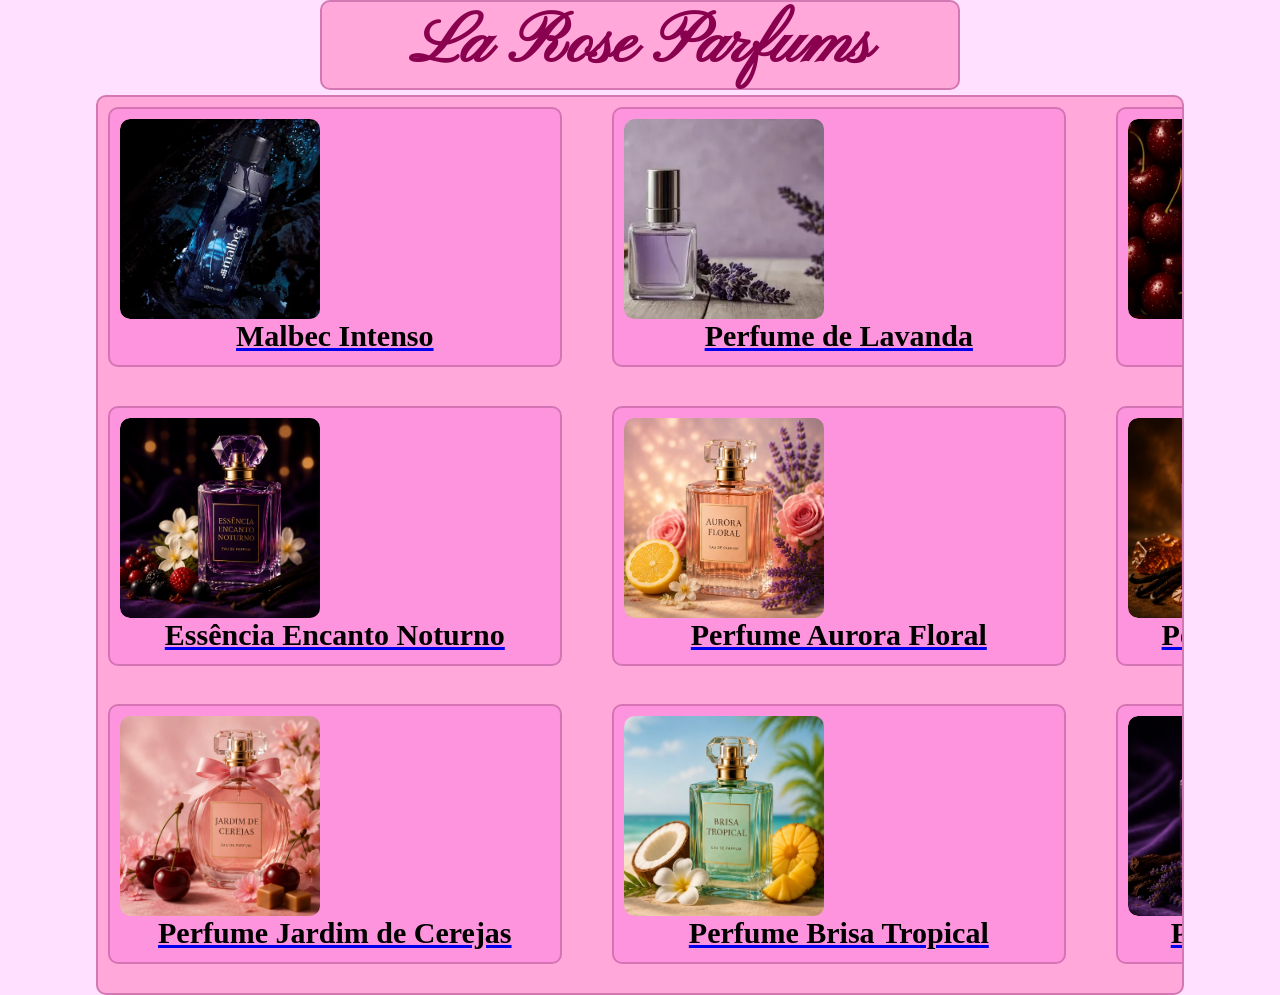
<file: index.HTML>
<!DOCTYPE html>
<html lang="en">
<head>
    <meta charset="UTF-8">
    <meta name="viewport" content="width=device-width, initial-scale=1.0">

    <title>🌸 Perfumaria</title>

    <link rel="stylesheet" href="style.css">

    <link rel="preconnect" href="https://fonts.googleapis.com">
    <link rel="preconnect" href="https://fonts.gstatic.com" crossorigin>
    <link href="https://fonts.googleapis.com/css2?family=Pinyon+Script&display=swap" rel="stylesheet">


    
</head>
<body class="index" >
    <div class = "header">
        <h1>La Rose Parfums</h1>
    </div>
   
    <div class="container" id ="container">
        <div class="product" >
            
            <div class="img-container">
                <img src="img/perfume1.webp" alt="" width="200" height="200">

                <div class="descricao">
                <p>O perfume Malbec Club Intenso é o mais marcante e possui uma fragrância amadeirada.</p>
                </div>
            </div>

            <a href="template.html?id=product1">
                <h1>Malbec Intenso</h1>
            </a>
                
        </div>

        <div class="product">
            
                <div class="img-container">
                    <img src="img/perfume2.webp" alt="" width="200" height="200">

                    <div class="descricao">
                    <p>Perfume suave com fragrância de lavanda.</p>
                    </div>
                </div>

                <a href="template.html?id=product2">
                    <h1>Perfume de Lavanda</h1>
                </a>
        </div>

        <div class="product">

            <div class="img-container">
                <img src="img/perfume3.webp" alt="" width="200" height="200">

                <div class="descricao">
                    <p>Perfume com uma fragrância marcante de cereja.</p>
                </div>
            </div>

                <a href="template.html?id=product3">
                <h1>Perfume de Cereja</h1>
                </a>
        
        </div>

        <div class="product">

            <div class="img-container">
                <img src="img/perfume4.webp" alt="" width="200" height="200">

                <div class="descricao">
                    <p>Uma fragrância marcante com notas de baunilha, frutas vermelhas e um toque suave de jasmim.</p>
                </div>
            </div>

                <a href="template.html?id=product4">
                <h1>Essência Encanto Noturno</h1>
                </a>
        
        </div>

        <div class="product">

            <div class="img-container">
                <img src="img/perfume5.webp" alt="" width="200" height="200">

                <div class="descricao">
                    <p>Fragrância delicada e refrescante com leves notas de rosas, lavanda e um toque cítrico.</p>
                </div>
            </div>

                <a href="template.html?id=product5">
                <h1>Perfume Aurora Floral</h1>
                </a>
        
        </div>

        <div class="product">

            <div class="img-container">
                <img src="img/perfume6.webp" alt="" width="200" height="200">

                <div class="descricao">
                    <p>Uma combinação envolvente de âmbar, madeira e baunilha para uma fragrância elegante e intensa.</p>
                </div>
            </div>

                <a href="template.html?id=product6">
                <h1>Perfume Mistério de Âmbar</h1>
                </a>
        
        </div>

        <div class="product">

            <div class="img-container">
                <img src="img/perfume7.webp" alt="" >

                <div class="descricao">
                    <p>Aroma doce e frutado de cerejas maduras combinado com notas suaves de flores e caramelo.</p>
                </div>
            </div>

            <a href="template.html?id=product7">
                <h1>Perfume Jardim de Cerejas</h1>
            </a>
        
        </div>

        <div class="product">

            <div class="img-container">
                <img src="img/perfume8.webp" alt="" width="200" height="200">

                <div class="descricao">
                    <p>Uma fragrância leve e refrescante com notas de coco, frutas tropicais e um toque de baunilha.</p>
                </div>
            </div>

                <a href="template.html?id=product8">
                <h1>Perfume Brisa Tropical</h1>
                </a>
        
        </div>

        <div class="product">

            <div class="img-container">
                <img src="img/perfume9.webp" alt="" width="200" height="200">

                <div class="descricao">
                    <p>Fragrância sofisticada com lavanda, musk e notas amadeiradas que deixam um aroma suave e duradouro.</p>
                </div>
            </div>

                <a href="template.html?id=product9">
                <h1>Perfume Noite de Lavanda</h1>
                </a>
        
        </div>

    </div>

</body>
</html>
</file>
<file: style.css>
html, body {
    width: 100%;
    height: 100%;
    margin: 0;
    
}

* {
  margin: 0;
  padding: 0;
  box-sizing: border-box;
}

body{
    display: flex;
    align-items: center;
    justify-content: center;

    background-color: #ffe0ff;
    background-repeat: no-repeat;
    background-size: cover;
}

.header{
    position: absolute;

    text-align: center;
    font-size: 35px;

    border-radius: 10px;
    border: 2px solid #ca6dabcc;
    
    width: 50%;
    height: 10%;
    top: 0px;

    font-family: 'Pinyon Script', cursive;

    color:#89004f;
    background-color: #ffa8d9;
    
    z-index: 1;
    
}

.container {
    position: relative;
    overflow: hidden;

    display: grid;
    grid-template-columns: repeat(3, 1fr);

    border-radius: 10px;
    border: 2px solid #ca6dabcc;

    width: 85%;
    height: 100%;
    
    top: 95px;

    background-color: #ffa8d9;
    
}

.product{
    margin: 10px;
    padding: 10px;

    width: 90%;
    height: 260px;

    text-align: center;

    color: black;
    background-color: #ff94de;
    border-radius: 10px;
    border: 2px solid #ca6dabcc;
}

.img-container {
    position: relative;
    width: 460px;
    height: 200px;
    overflow: hidden;
    border-radius: 10px;

    transition: 0.8s;
}

.img-container img {
    width: 200px;
    height: 200px;
    display: block;
    object-fit: cover;
    
    border-radius: 10px;
}

.img-container:hover{
    background-color: #ffa8d9;
    transition: 0.8s;
}

.img-container:hover *{
    transform: scale(1.05);
    transition: 0.8s;
    background-color: #ffa8d9;
    font-size: 20px;

}

.descricao {
    position: absolute;
    top: 0;
    left: 5%;

    width: 46%;
    height: 100%;

    opacity: 0;
    visibility: hidden;

    padding: 10px;
    box-sizing: border-box;

    border-radius: 10px;

    color: rgb(114, 37, 108);

    display: flex;
    align-items: center;
    justify-content: center;

    transition: left 0.4s ease;

}


.descricao p {
    margin: 0;

    font-family: 'Courier New', Courier, monospace;
    font-size: 26px;

    text-align: center;

    overflow-wrap: break-word;
    word-break: normal;
}

/* Animação */
.img-container:hover .descricao {
    transition: 0.5s;
    left: 54%;
    opacity: 1;
    visibility: visible;

}

.product h1{
    font-size: 30px;
    color: rgb(0, 0, 0);
}

.template .header{
    font-size:30px;

    width: 50%;
    height: 8%;
}

.template {
    display: flex;
    justify-content: center;
    align-items: center;
}

.template .template-container {
    width: 1800px;
    height: 800px;

    display: flex;
    justify-content: center;
    align-items: center;

    border-radius: 4px;
}

.template .img-container-template {
    width: 70%;
    height: 100%;

    display: flex;
    justify-content: center;
    align-items: center;

    box-sizing: border-box;

    border-radius: 2px;
    border: 2px solid rgb(247, 159, 174);
    background-color: rgb(228, 216, 218);
}

.img-container-template {
    padding-left: 150px;
    padding-right: 150px;
}

.img-container-template img{

    width: 600px;
    height: 600px;


    border-radius: 2px;

    object-fit: cover;
    display: block;

    
}

.product-info{

    font-family: "Parisienne", cursive;

    margin: auto;
    padding: 50px;

    display: grid;
    background-color: rgb(245, 184, 212);

    justify-content: center;
    align-items: center;
    text-align: center;

    border: 2px solid rgba(252, 91, 117, 0.575);
    border-radius: 3px;


    width: 100%;
    height: 60%;

}

.product-info p{
    font-size: 30px;
}



.buy-btn{
    font-family: Arial, Helvetica, sans-serif, cursive;

    background-color: #FFB5C0;
    border-color: white;
    border-radius: 4px;

    width: 300px;
    height: 50px;
}
</file>
